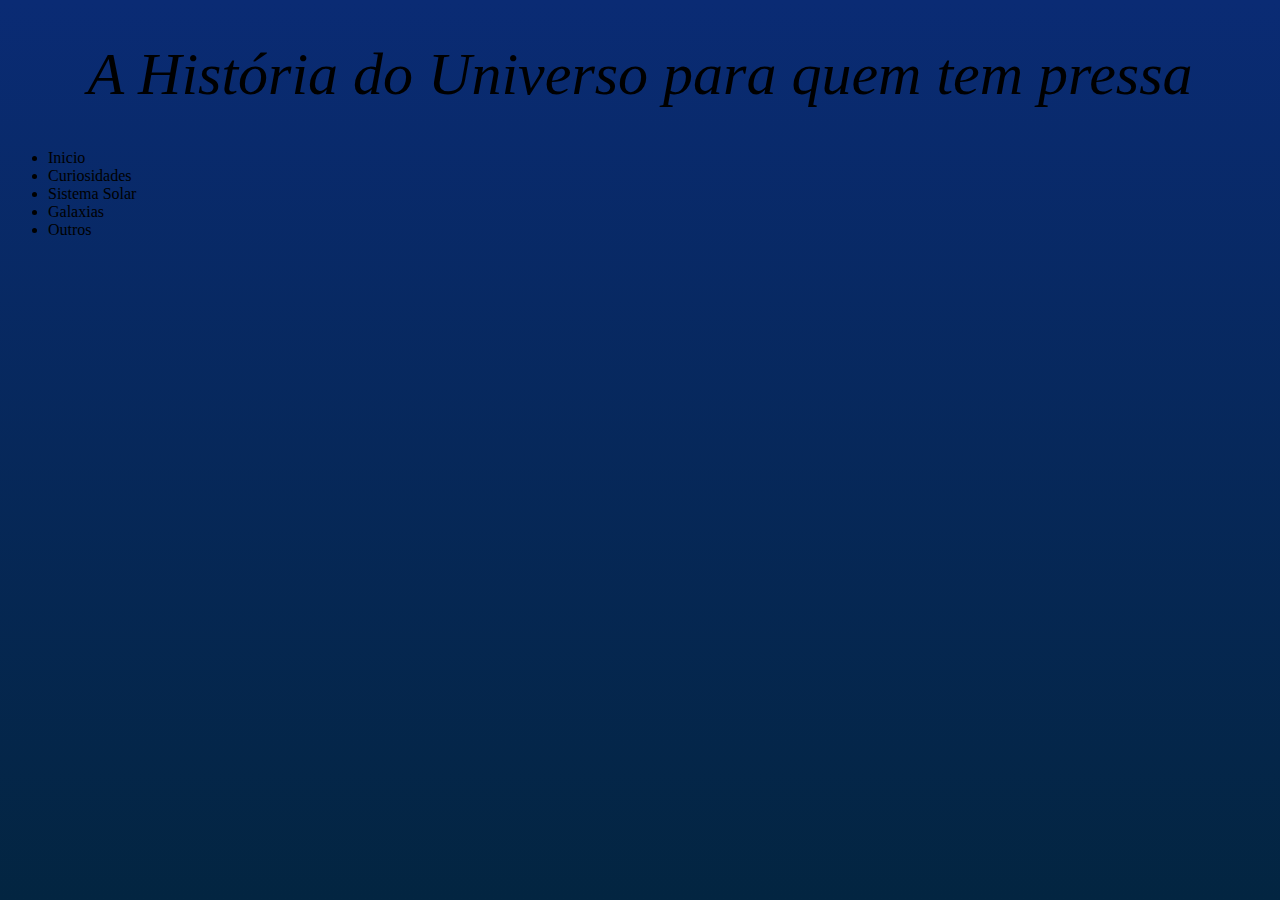
<file: index.html>
<!DOCTYPE html>
<html lang="pt-br">
    <head>
    <meta charset="UTF-8">
    <meta name="viewport" content="width=device-width, initial-scale=1.0">
    <meta http-equiv="X-UA-Compatible" content="IE=edge">
    <title>CCM José de Alencar</title>
    <link rel="stylesheet" href="style.css">
    </head>
<body>
    <header>
<h1>
    A História do Universo para quem tem pressa
</h1>
<ul>
    <li>Inicio</li>
    <li>Curiosidades</li>
    <li>Sistema Solar</li>
    <li>Galaxias</li>
    <li>Outros</li>

</ul>
<p>

</p>
    </header>
</body>
</html>
</file>
<file: style.css>
body{
    background-image: linear-gradient(#0a2b74, #032541);
    background-attachment: fixed;
}
h1{
    font-size: 60px;
    font-style: italic;
    font-weight: 100;
    text-align: center;
}
</file>
